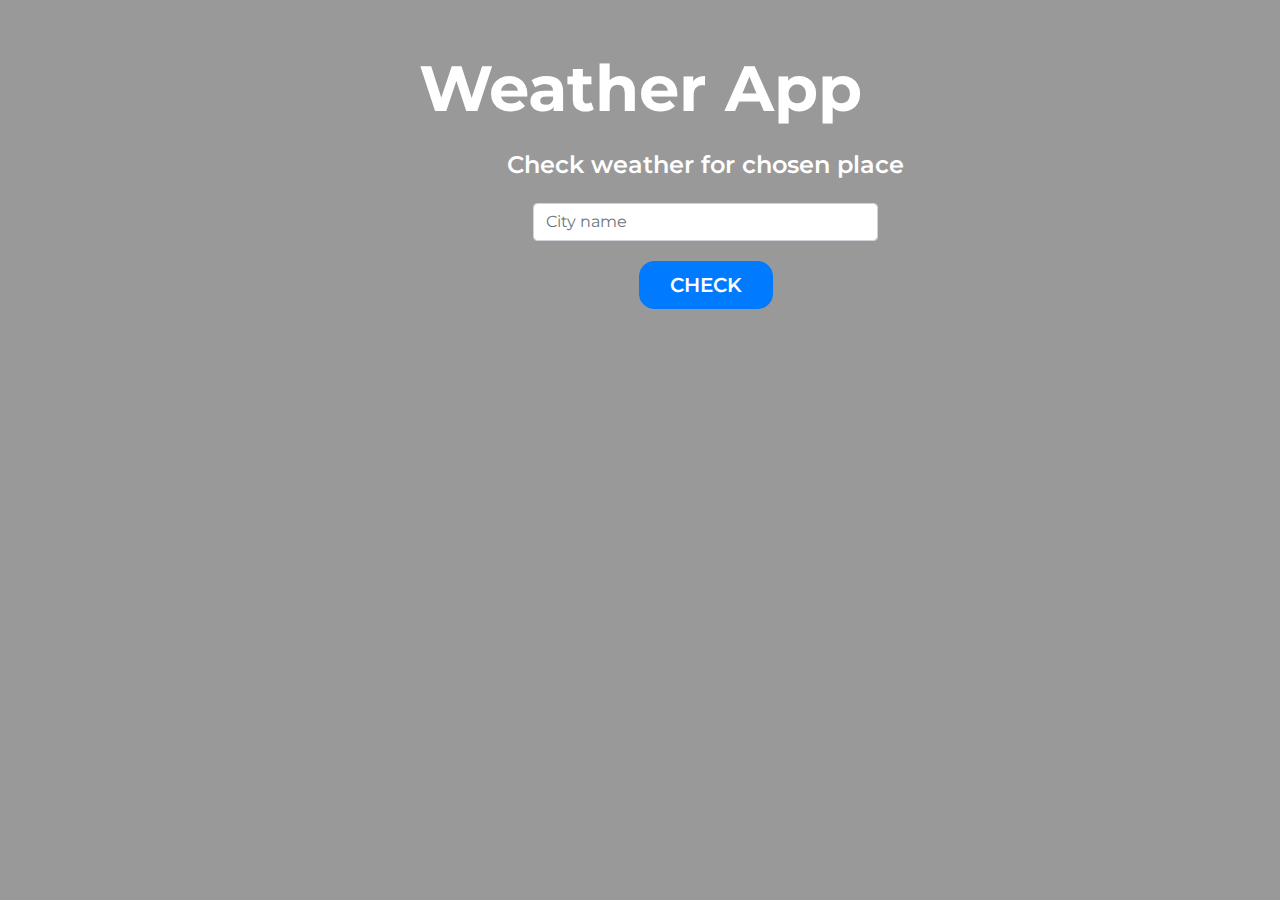
<file: Weather App/index.html>
<!DOCTYPE html>
<html lang="en">

<head>
    <meta charset="utf-8">
    <meta name="viewport" content="width=device-width, initial-scale=1, shrink-to-fit=no">

    <link rel="stylesheet" href="https://maxcdn.bootstrapcdn.com/bootstrap/4.0.0/css/bootstrap.min.css" integrity="sha384-Gn5384xqQ1aoWXA+058RXPxPg6fy4IWvTNh0E263XmFcJlSAwiGgFAW/dAiS6JXm" crossorigin="anonymous">
    <link rel="stylesheet" href="main.css">
    <link href="https://fonts.googleapis.com/css?family=Montserrat:400,600,700" rel="stylesheet">

    <title>WeatherApp</title>
    <meta name="viewport" content="width=device-width, initial-scale=1.0">
</head>

<body>
    <div class="container-fluid section-one">
        <h1>Weather App</h1>
        <div class="row">
            <div class="col-12 col-md-6 col-sm-12 margin" id="two">
                <p class="choice-text">Check weather for chosen place</p>
                <div class="form-group">
                    <input type="text" class="form-control" id="city-input" placeholder="City name">
                    <button id="btn-choice" type="button" class="btn btn-primary btn-lg">Check</button>
                </div>
            </div>
        </div>
    </div>

    <div class="container-fluid section-two">
        <div id="weather-video">
            <video autoplay muted loop id="myVideo"><source src="" type="video/mp4"></video>
        </div>
        <table class="table table-bordered" id="weather-info">
            <tr>
                <td>City</td>
                <td id="city-info"></td>
            </tr>
            <tr>
                <td>Weather</td>
                <td id="wheat-info"></td>
            </tr>
            <tr>
                <td>Temperature</td>
                <td id="temp-info"></td>
            </tr>
            <tr>
                <td>Pressure</td>
                <td id="pressure-info"></td>
            </tr>
            <tr>
                <td>Wind Speed</td>
                <td id="windSpeed-info"></td>
            </tr>
        </table>
    </div>





    <script src="https://code.jquery.com/jquery-3.3.1.min.js" integrity="sha256-FgpCb/KJQlLNfOu91ta32o/NMZxltwRo8QtmkMRdAu8=" crossorigin="anonymous"></script>
    <script src="https://cdnjs.cloudflare.com/ajax/libs/popper.js/1.12.9/umd/popper.min.js" integrity="sha384-ApNbgh9B+Y1QKtv3Rn7W3mgPxhU9K/ScQsAP7hUibX39j7fakFPskvXusvfa0b4Q" crossorigin="anonymous"></script>
    <script src="https://maxcdn.bootstrapcdn.com/bootstrap/4.0.0/js/bootstrap.min.js" integrity="sha384-JZR6Spejh4U02d8jOt6vLEHfe/JQGiRRSQQxSfFWpi1MquVdAyjUar5+76PVCmYl" crossorigin="anonymous"></script>
    <script src="location.js"></script>
    <script src="http://maps.google.com/maps/api/js?key=AIzaSyD06pquWXnhgoZAWCnBvaVJdrr7RJlKXAo"></script>
</body>

</html>
</file>
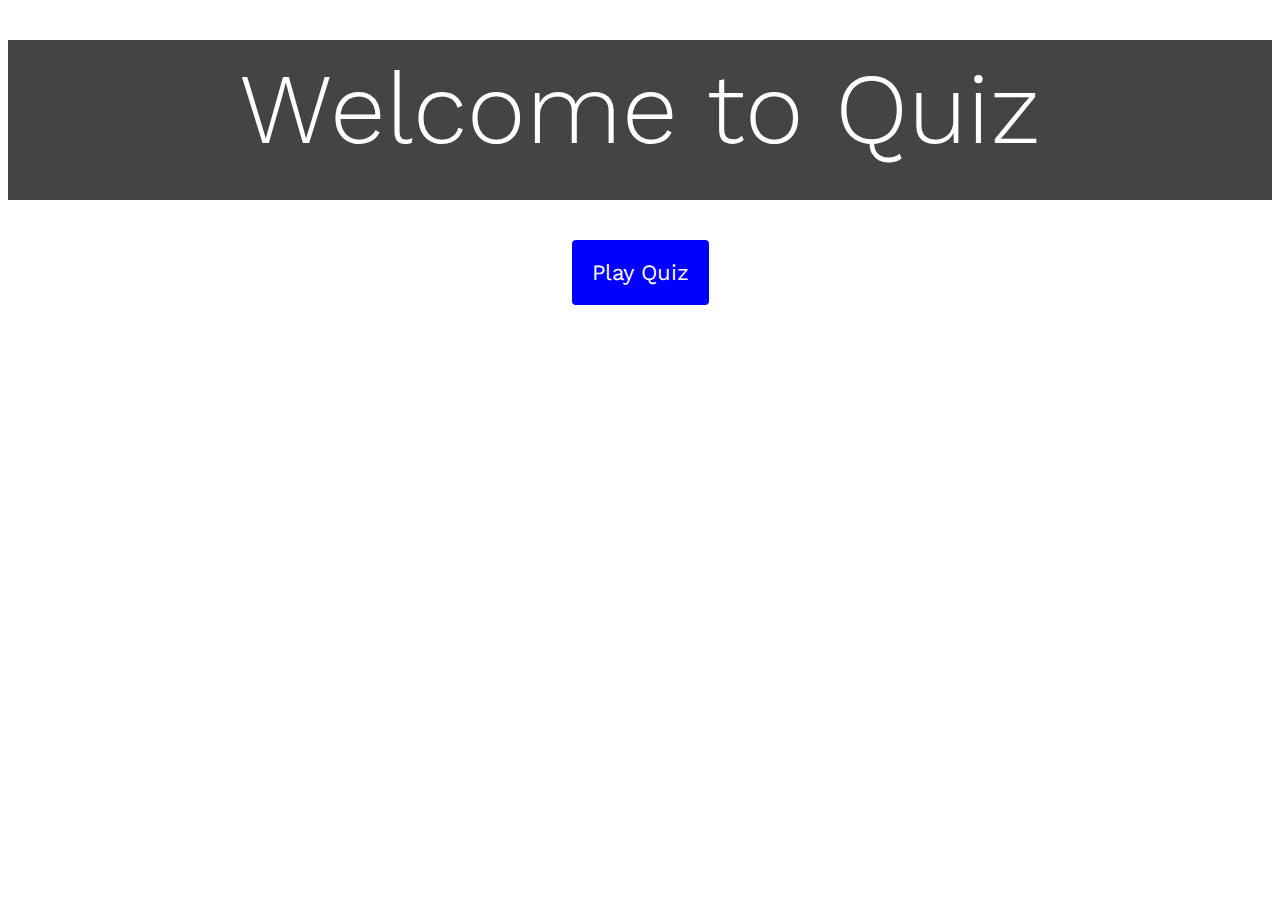
<file: Quiz App/PlayQuiz.html>
<!DOCTYPE html>
<html lang="en">
  <head>
    <meta charset="UTF-8" />
    <title>Quiz App</title>
    <link type="text/css" rel="stylesheet" href="style.css" />
  </head>
  <body>
    <div class="quiz-container">
      <h1>Welcome to Quiz</h1>
    </div>
    <button id="Play" onclick="location.href = 'QuizIndex.html'">Play Quiz</button>
  </body>

  <script src="quiz.js"></script>
</html>
</file>
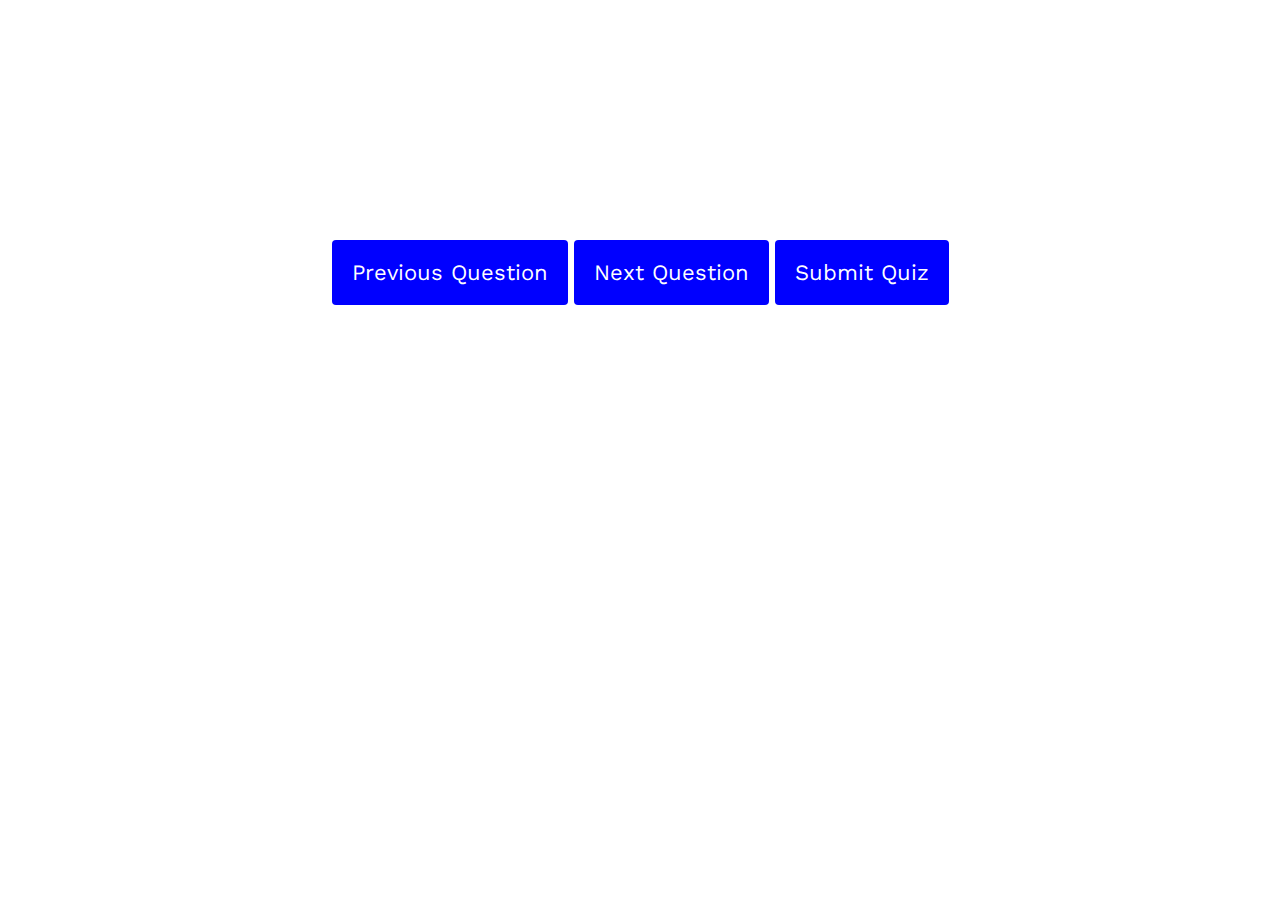
<file: Quiz App/QuizIndex.html>
<!DOCTYPE html>
<html lang="en">
  <head>
    <meta charset="UTF-8" />
    <title>Quiz App</title>
    <link type="text/css" rel="stylesheet" href="style.css" />
  </head>
  <body>
    <div class="quiz-container">
      <div id="quiz"></div>
    </div>
    <button id="previous">Previous Question</button>
    <button id="next">Next Question</button>
    <button id="submit" onclick="location.href='Score.html'">Submit Quiz</button>
    <!-- <div id="results"></div> -->
  </body>

  <script src="quiz.js"></script>
</html>
</file>
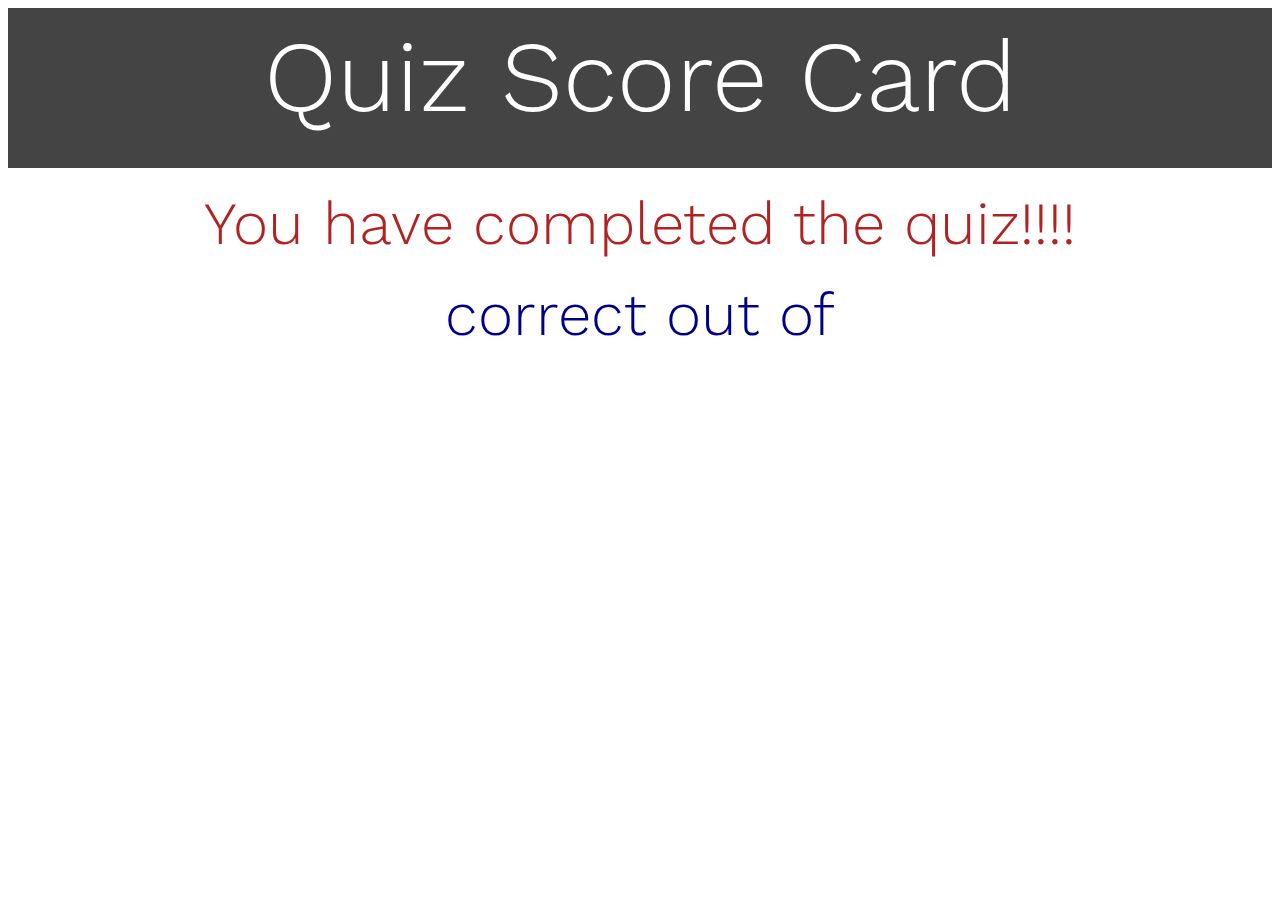
<file: Quiz App/Score.html>
<!DOCTYPE html>
<html lang="en">
  <head>
    <meta charset="UTF-8" />
    <title>Quiz App</title>
    <link type="text/css" rel="stylesheet" href="style.css" />
  </head>
  
  <body>
        <h1>Quiz Score Card</h1>
        <div class="congrats">You have completed the quiz!!!!</div>
        <div class="scores blink_me">
          <span id="result1"></span> correct out of <span id="result2"></span>
        </div>
  </body>

  <script>
    document.getElementById("result1").innerHTML = localStorage.getItem("questions");
    document.getElementById("result2").innerHTML = localStorage.getItem("total");
  </script>
</html>
</file>
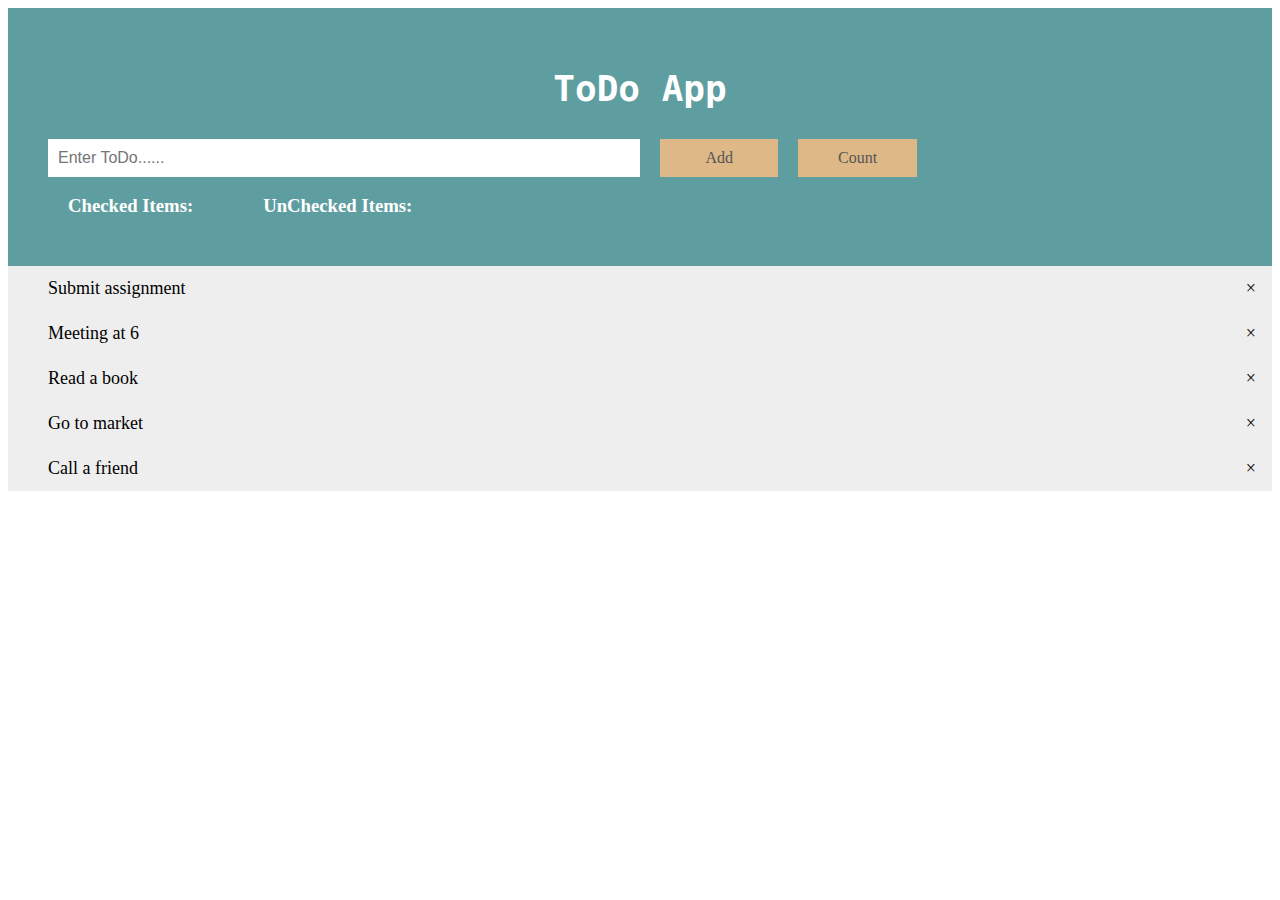
<file: TODO App/Html.html>
<!DOCTYPE html>
<html lang="en">
  <head>
    <meta charset="UTF-8" />
    <title>ToDo App</title>
    <link type="text/css" rel="stylesheet" href="primary.css" />
  </head>
  <body>
    <div id="myDIV" class="header">
      <h2 class="h2class">ToDo App</h2>
      <input type="text" id="myInput" placeholder="Enter ToDo......" />
      <div class="buttonAlign">
        <span onclick="newElement()" class="addBtn">Add</span>
        <span onclick="countElement()" class="addBtn">Count</span>
      </div>
      <div class="buttonAlign">
        <div class="buttonAlign">
          <h3 class="h3Class">Checked Items:</h3> 
          <p id="checkedCount"></p>
        </div>
        <div class="buttonAlign">
          <h3 class="h3Class">UnChecked Items:</h3> 
          <p id="uncheckedCount"></p>
        </div>
      </div>

    </div>

    <ul id="myul">
      <li>Submit assignment</li>
      <li>Meeting at 6</li>
      <li>Read a book</li>
      <li>Go to market</li>
      <li>Call a friend</li>
    </ul>
  </body>

  <script src="script.js"></script>
</html>
</file>
<file: Weather App/main.css>
* {
    padding: 0;
    margin: 0;
}

body {
    font-family: 'Montserrat', sans-serif;
}

.container-fluid.section-one {
    padding: 50px;
    height: 35vh;
}

.container-fluid.section-two {
    height: 65vh;
}

h1 {
    text-align: center;
    font-weight: 700;
    font-size: 4rem;
    color: white;
}

.row {
    margin-top: 20px;
}

.col {
    text-align: center;
}

.btn {
    margin-top: 20px;
    padding-left: 30px;
    padding-right: 30px;
    text-transform: uppercase;
    font-weight: 600;
    border-radius: 15px;
}

.form-group {
    margin-top: 20px;
}

#city-input {
    width: 60%;
    margin: auto;
}

.choice-text {
    font-size: 1.5rem;
    font-weight: 600;
}

.city-name {
    font-size: 1.5rem;
    font-weight: 600;
}

#myVideo {
    position: absolute;
    right: 0;
    bottom: 0;
    margin: 0;
    min-height: 100vh;
    z-index: -1;
    min-width: 100%;
}

.container-fluid.section-two {
    z-index: 1;
}

.container-fluid {
    background: rgba(0, 0, 0, 0.4);
    z-index: 1;
    color: white;
    text-align: center;
}

#city {
    margin-bottom: 5px;
}

.margin{
    margin-left: 23em;
}


#weather-info {
    position: absolute;
    bottom: 0;
    left: 15%;
    right: 15%;
    width: 70%;
    font-weight: 600;
    display: none;
}
</file>
<file: Quiz App/style.css>
@import url(https://fonts.googleapis.com/css?family=Work+Sans:300,600);

body{
	font-size: 20px;
	font-family: 'Work Sans', sans-serif;
	color: #333;
  font-weight: 300;
  text-align: center;
  background-color:biege;
}
h1{
  font-weight: 300;
  margin: 0px;
  padding: 10px;
  font-size: 100px;
  background-color: #444;
  color: #fff;
  height: 140px;
}
.question{
  font-size: 30px;
  margin-bottom: 10px;
}
.answers {
  margin-bottom: 20px;
  text-align: left;
  display: inline-block;
}
.answers label{
  display: block;
  margin-bottom: 10px;
}
button{
  font-family: 'Work Sans', sans-serif;
	font-size: 22px;
	background-color:blue;
	color: #fff;
	border: 0px;
	border-radius: 4px;
	padding: 20px;
	cursor: pointer;
	margin-bottom: 20px;
}
button:hover{
  background-color:darkblue;
  border-radius: 4px;
}





.slide{
  position: absolute;
  left: 0px;
  top: 0px;
  width: 100%;
  z-index: 1;
  opacity: 0;
  transition: opacity 0.5s;
}
.active-slide{
  opacity: 1;
  z-index: 2;
}
.quiz-container{
  position: relative;
  height: 200px;
  margin-top: 40px;
}
.scores {
  font-size: 60px;
  color: darkblue;
  margin-top: 20px;
}
.congrats {
  color: firebrick;
  font-size: 60px;
  margin-top: 20px;
}

.blink_me {
  animation: blinker 1s linear infinite;
}

@keyframes blinker {
  50% {
    opacity: 0;
  }
}
</file>
<file: TODO App/primary.css>
* {
  box-sizing: border-box;
}

ul {
  margin: 0;
  padding: 0;
}

/* Style the list items */
ul li {
  cursor: pointer;
  position: relative;
  padding: 12px 8px 12px 40px;
  background: #eee;
  font-size: 18px;
}



ul li:hover {
  background: #ddd;
}

ul li.checked {
  background: #888;
  color: #fff;
}

/* Add a "checked" mark when clicked on */
ul li.checked::before {
  content: "";
  position: absolute;
  border-color: #fff;
  border-style: solid;
  border-width: 0 2px 2px 0;
  top: 10px;
  left: 16px;
  transform: rotate(45deg);
  height: 15px;
  width: 7px;
}

/* Style the close button */
.close {
  position: absolute;
  right: 0;
  top: 0;
  padding: 12px 16px 12px 16px;
}

.close:hover {
  background-color: cadetblue;
  color: white;
}

/* Style the header */
.header {
  background-color: cadetblue;
  padding: 30px 40px;
  color: white;
  text-align: center;
}

.h2class {
  font-family: monospace;
  font-size: 36px;
}

/* Style the input */
input {
  margin: 0;
  border: none;
  border-radius: 0;
  width: 50%;
  padding: 10px;
  float: left;
  font-size: 16px;
}

/* Style the "Add" button */

.buttonAlign {
  display: flex;
}

.addBtn {
    padding: 10px;
    width: 20%;
    background: burlywood;
    color: #555;
    float: left;
    text-align: center;
    font-size: 16px;
    cursor: pointer;
    transition: 0.3s;
    border-radius: 0;
    margin-left: 20px;
    font-family: cursive;
}


.addBtn:hover {
  background-color: #bbb;
}

/*Style the checked unchecked columns*/

.h3Class {
  margin-left: 20px;

}

#checkedCount {
  width: 50px;
  margin-top: 22px;
  padding-right: 16px;
}

#uncheckedCount {
  width: 50px;
  margin-top: 22px;
  padding-right: 16px;
}
</file>
